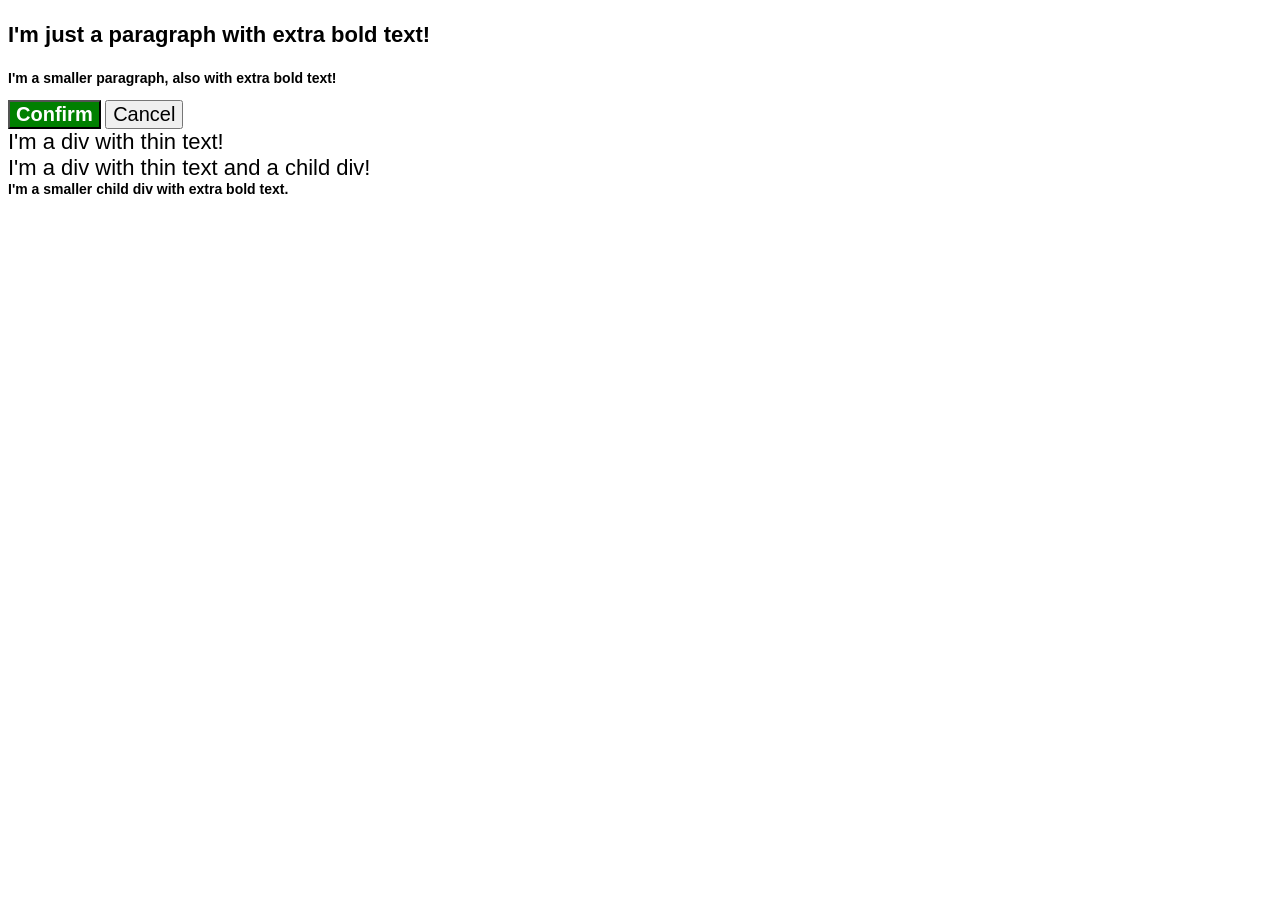
<file: foundations/cascade/01-cascade-fix/index.html>
<!DOCTYPE html>
<html lang="en">
  <head>
    <meta charset="UTF-8">
    <meta http-equiv="X-UA-Compatible" content="IE=edge">
    <meta name="viewport" content="width=device-width, initial-scale=1.0">
    <title>Fix the Cascade</title>
    <link rel="stylesheet" href="style.css">
  </head>
  <body>
    <p class="para">I'm just a paragraph with extra bold text!</p>
    <p class="para small-para">I'm a smaller paragraph, also with extra bold text!</p>

    <button id="confirm-button" class="button confirm">Confirm</button>
    <button id="cancel-button" class="button cancel">Cancel</button>

    <div class="text">I'm a div with thin text!</div>
    <div class="text">I'm a div with thin text and a child div!
    <div class="text child">I'm a smaller child div with extra bold text.</div>
    </div>
  </body>
</html>
</file>
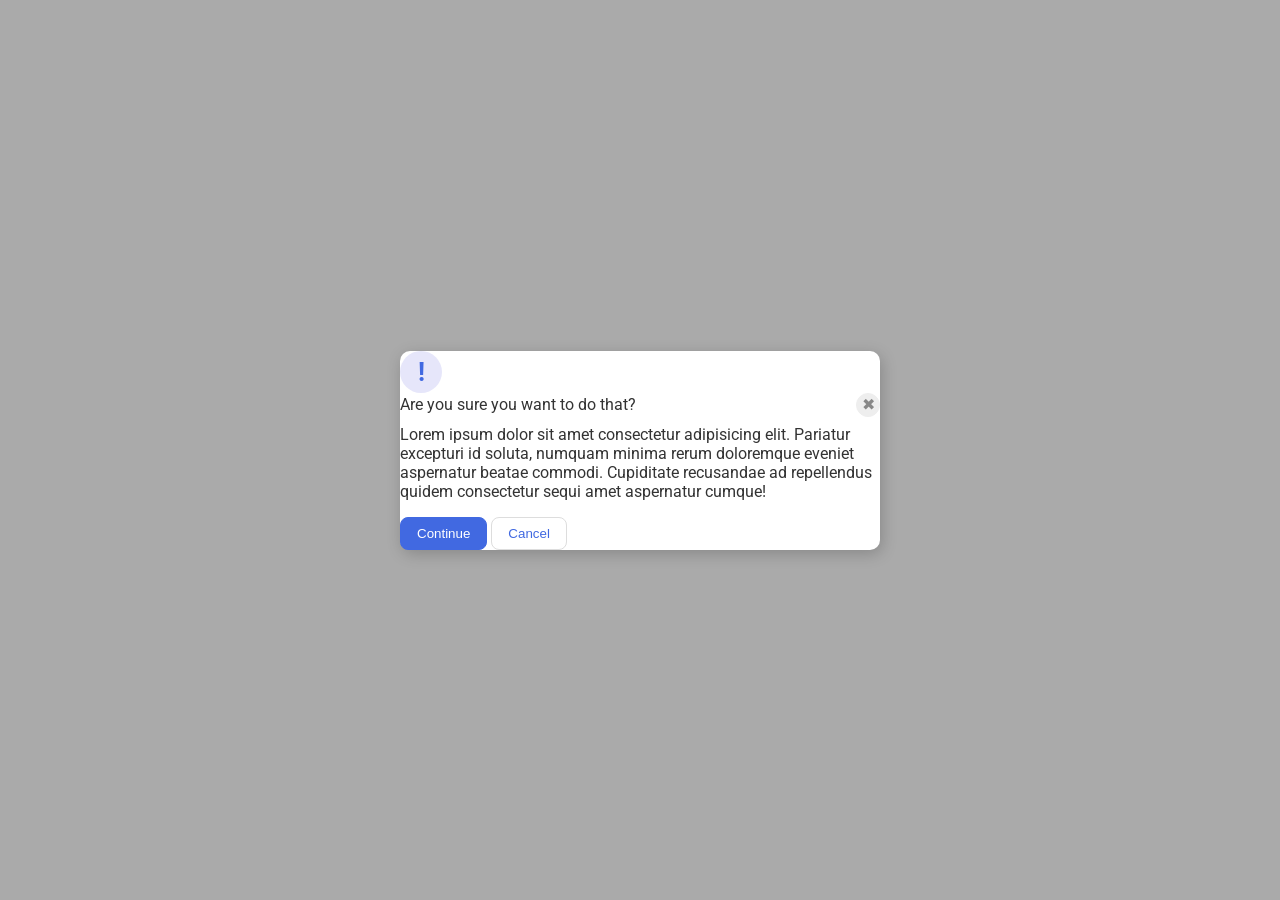
<file: foundations/flex/05-flex-modal/index.html>
<!DOCTYPE html>
<html lang="en">
  <head>
    <meta charset="UTF-8">
    <meta http-equiv="X-UA-Compatible" content="IE=edge">
    <meta name="viewport" content="width=device-width, initial-scale=1.0">
    <link rel="stylesheet" href="style.css">
    <title>Modal</title>
  </head>
  <body>
    <div class="modal">
      <div class="icon">!</div>
      <div class="container">
        <div class="header">Are you sure you want to do that?
        <button class="close-button">✖</button>
        </div>
      <div class="text">Lorem ipsum dolor sit amet consectetur adipisicing elit. Pariatur excepturi id soluta, numquam minima rerum doloremque eveniet aspernatur beatae commodi. Cupiditate recusandae ad repellendus quidem consectetur sequi amet aspernatur cumque!</div>
      <button class="continue">Continue</button>
      <button class="cancel">Cancel</button>
      </div>
    </div>
  </body>
</html>
</file>
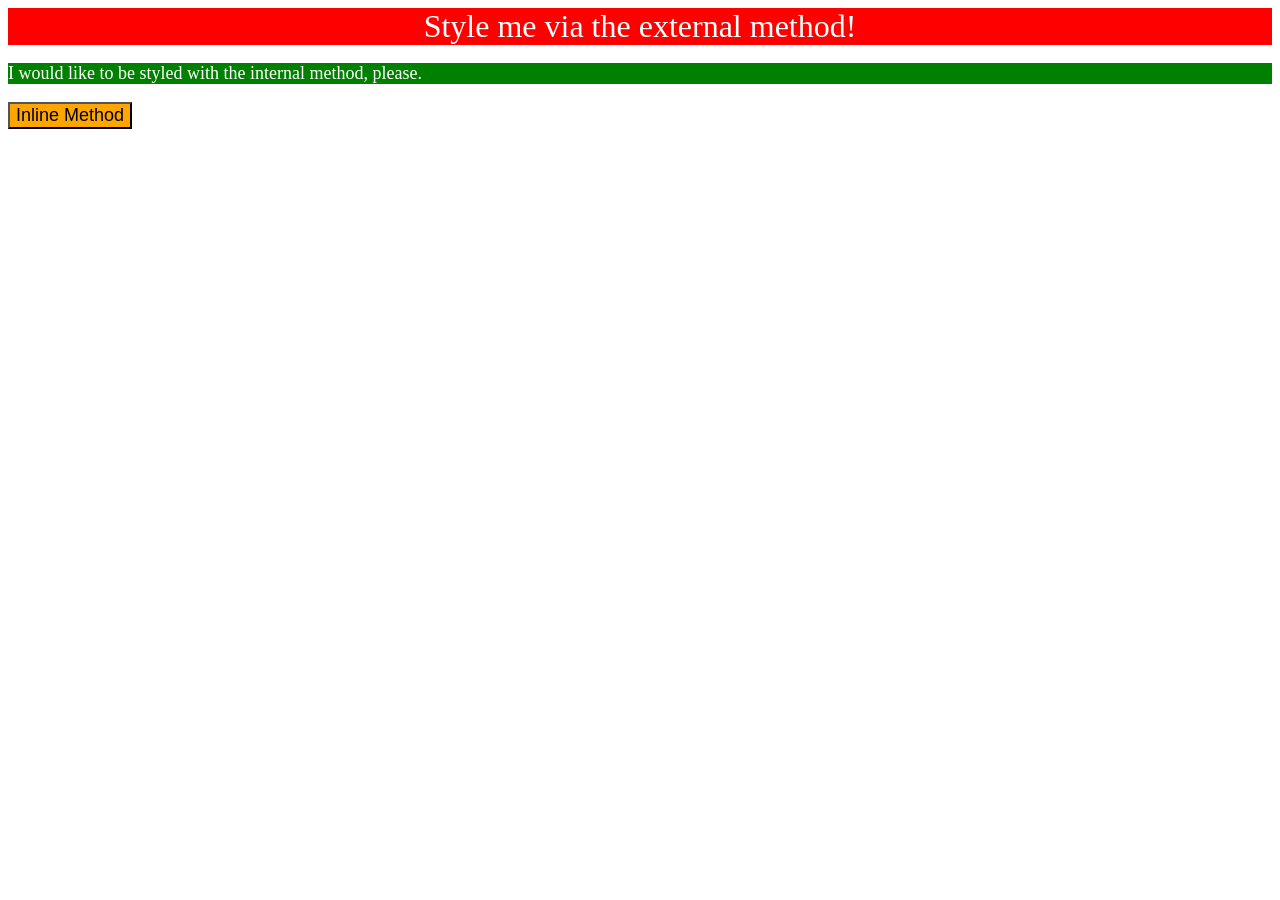
<file: foundations/intro-to-css/01-css-methods/index.html>
<!DOCTYPE html>
<html lang="en">
  <head>
    <meta charset="UTF-8">
    <meta http-equiv="X-UA-Compatible" content="IE=edge">
    <meta name="viewport" content="width=device-width, initial-scale=1.0">
    <title>Methods for Adding CSS</title>
    <link rel="stylesheet" href="styles.css">
    <style>
      p{
        background-color: green;
        color: white;
        font-size: 18px;
      }
    </style>
  </head>
  <body>
    <div>Style me via the external method!</div>
    <p>I would like to be styled with the internal method, please.</p>
    <button style="background-color: orange; font-size: 18px;">Inline Method</button>
  </body>
</html>
</file>
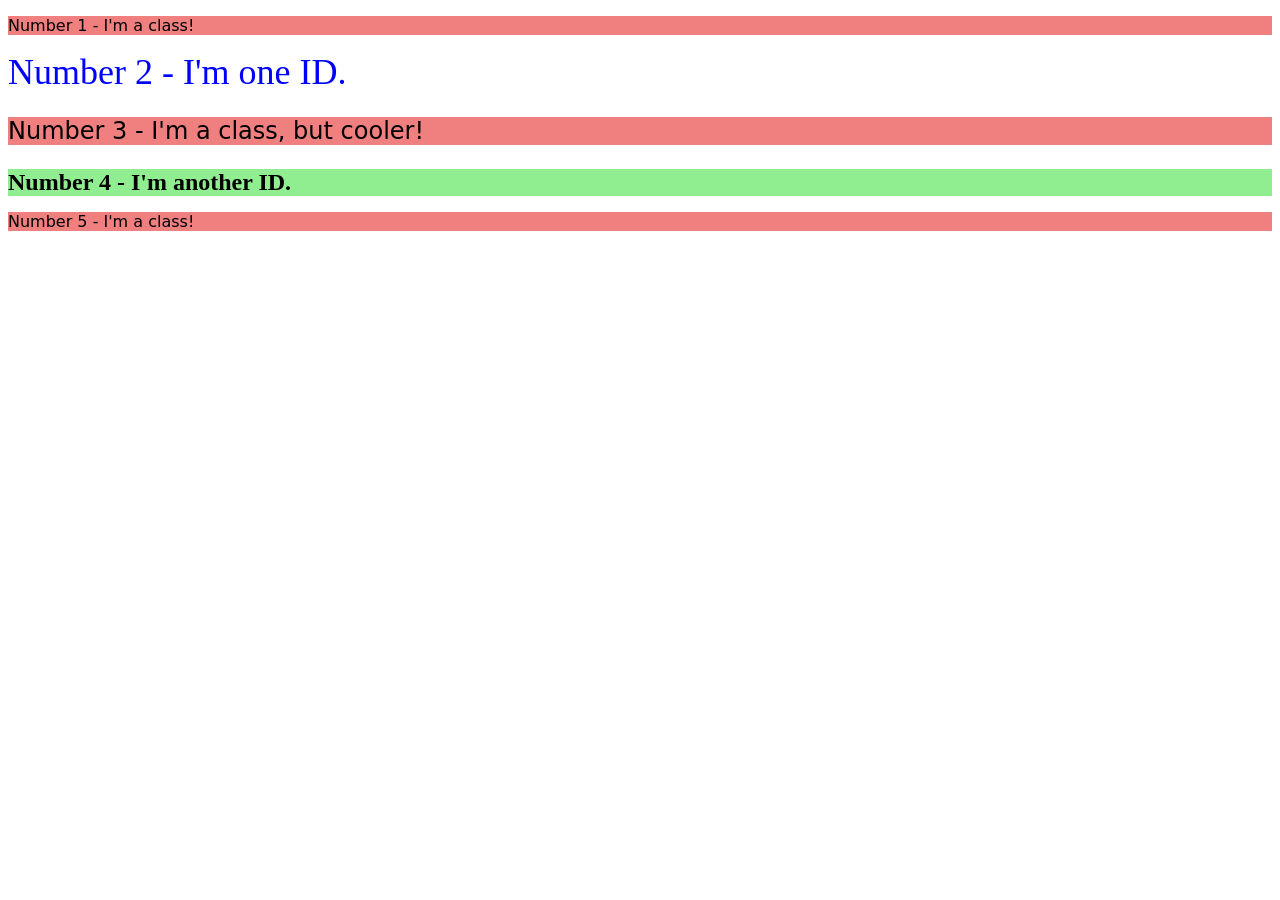
<file: foundations/intro-to-css/02-class-id-selectors/index.html>
<!DOCTYPE html>
<html lang="en">
  <head>
    <meta charset="UTF-8">
    <meta http-equiv="X-UA-Compatible" content="IE=edge">
    <meta name="viewport" content="width=device-width, initial-scale=1.0">
    <title>Class and ID Selectors</title>
    <link rel="stylesheet" href="style.css">
  </head>
  <body>
    <p class="odd">Number 1 - I'm a class!</p>
    <div id="two">Number 2 - I'm one ID.</div>
    <p class="odd cooler">Number 3 - I'm a class, but cooler!</p>
    <div id="four">Number 4 - I'm another ID.</div>
    <p class="odd">Number 5 - I'm a class!</p>
  </body>
</html>
</file>
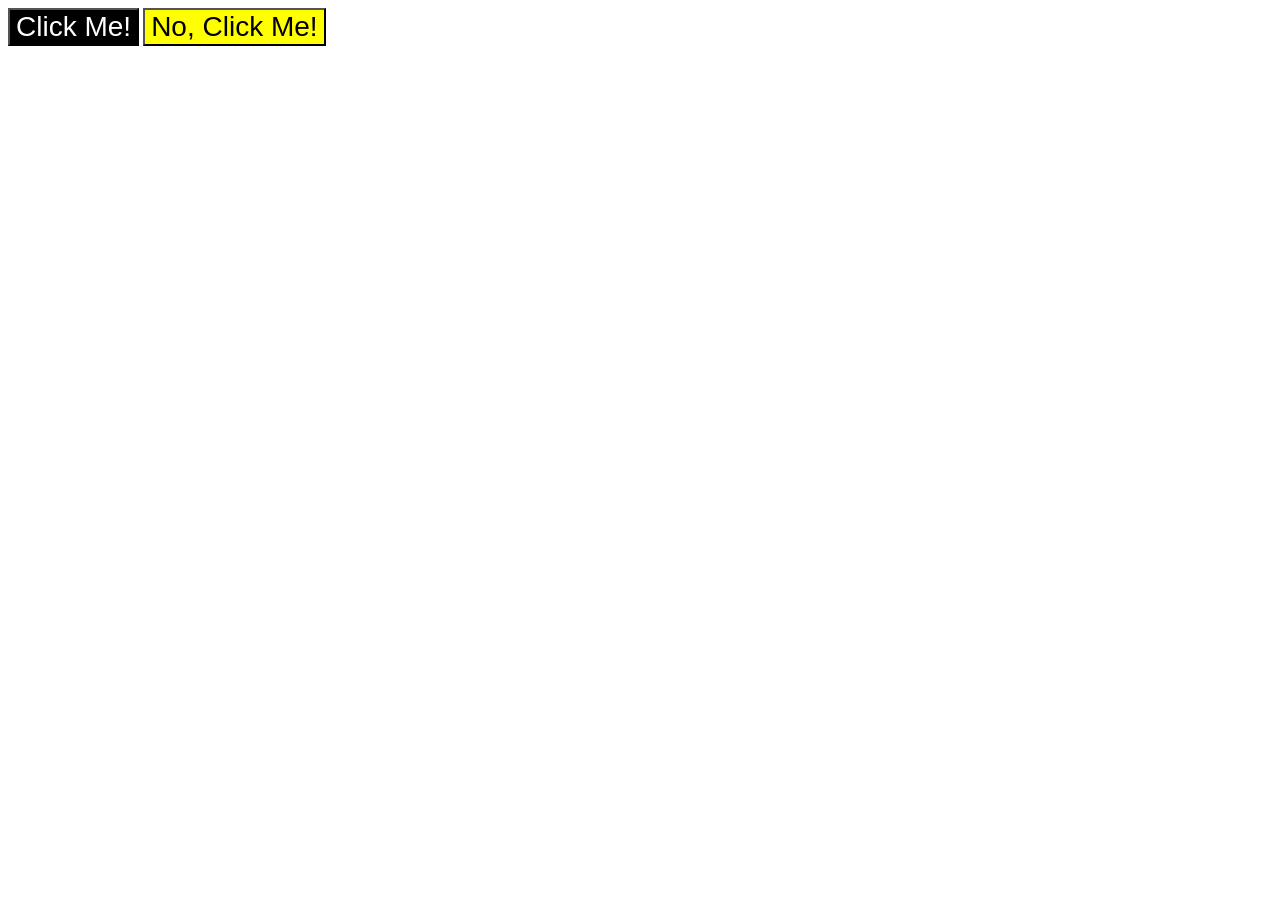
<file: foundations/intro-to-css/03-grouping-selectors/index.html>
<!DOCTYPE html>
<html lang="en">
  <head>
    <meta charset="UTF-8">
    <meta http-equiv="X-UA-Compatible" content="IE=edge">
    <meta name="viewport" content="width=device-width, initial-scale=1.0">
    <title>Grouping Selectors</title>
    <link rel="stylesheet" href="style.css">
  </head>
  <body>
    <button id="click">Click Me!</button>
    <button id="no">No, Click Me!</button>
  </body>
</html>
</file>
<file: foundations/cascade/01-cascade-fix/style.css>
body {
  font-family: Arial, Helvetica, sans-serif;
}

.para,
.small-para {
  color: hsl(0, 0%, 0%);
  font-weight: 800;
  font-size: 22px;
}

.small-para {
  font-size: 14px;
  font-weight: 800;
}

.confirm {
  background: green;
  color: white;
  font-weight: bold;
} 

.button {
  font-size: 20px;
}

.text.child {
  color: rgb(0, 0, 0);
  font-weight: 800;
  font-size: 14px;
}

div.text {
  color: rgb(0, 0, 0);
  font-size: 22px;
  font-weight: 100;
}

.cancel-button{
  background-color: white;
}
</file>
<file: foundations/flex/05-flex-modal/style.css>
@import url('https://fonts.googleapis.com/css2?family=Roboto:wght@400;700&display=swap');

html, body {
  height: 100%;
}

body {
  font-family: Roboto, sans-serif;
  margin: 0;
  background: #aaa;
  color: #333;
  /* I'll give you this one for free lol */
  display: flex;
  align-items: center;
  justify-content: center;
}

.modal {
  background: white;
  width: 480px;
  border-radius: 10px;
  box-shadow: 2px 4px 16px rgba(0,0,0,.2);
}

.icon {
  color: royalblue;
  font-size: 26px;
  font-weight: 700;
  background: lavender;
  width: 42px;
  height: 42px;
  border-radius: 50%;
  display: flex;
  align-items: center;
  justify-content: center;
  flex-shrink: 0;
}

.close-button {
  background: #eee;
  border-radius: 50%;
  color: #888;
  font-weight: 400;
  font-size: 16px;
  height: 24px;
  width: 24px;
  display: flex;
  align-items: center;
  justify-content: center;
  border: 1px solid #eee;
  padding: 0;
}

button {
  cursor: pointer;
  padding: 8px 16px;
  border-radius: 8px;
}

button.continue {
  background: royalblue;
  border: 1px solid royalblue;
  color: white;
}

button.cancel {
  background: white;
  border: 1px solid #ddd;
  color: royalblue;
}

.text{
  margin-bottom: 16px;
}

.header{
  display: flex;
  align-items: center;
  justify-content: space-between;
  margin-bottom: 8px;
}
</file>
<file: foundations/intro-to-css/01-css-methods/styles.css>
div {
    text-align: center;
    background-color: red;
    color: white;
    font-size: 32px;
}
</file>
<file: foundations/intro-to-css/02-class-id-selectors/style.css>
/* Add CSS Styling */
.odd {
    background-color: lightcoral;
    font-family: Verdana, 'DejaVu sans',sans-serif;
}

#two {
    color: blue;
    font-size: 36px;
}

.cooler{
    font-size: 24px;
}

#four{
    background-color: lightgreen;
    font-size: 24px;
    font-weight: bold;
}
</file>
<file: foundations/intro-to-css/03-grouping-selectors/style.css>
/* Add CSS Styling */
button {
    font-size: 28px;
    font-family: Helvetica, 'Times New Roman',sans-serif;
}

#click {
    background-color: black;
    color: white;
}

#no{
    background-color: yellow;
}
</file>
